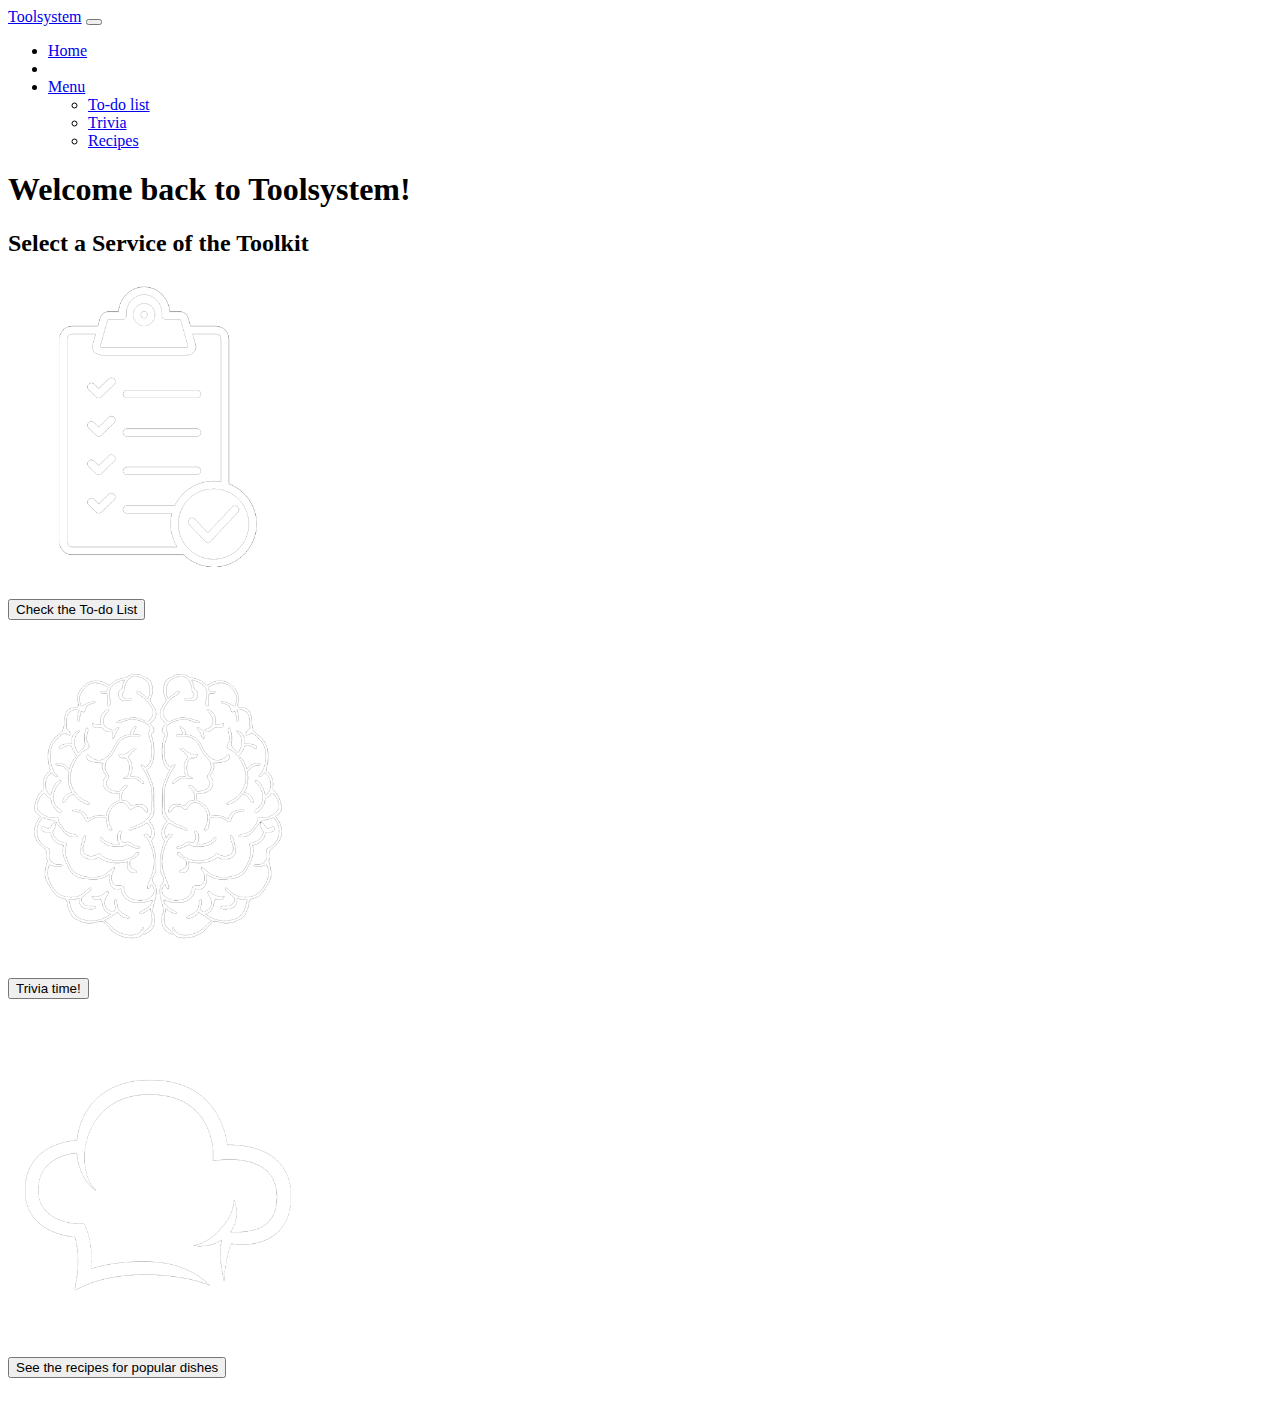
<file: index.html>
<!DOCTYPE html>

<html lang="en">
    <head>
        <meta name="viewport" content="width=device-width, initial-scale=1">
        <link href="https://cdn.jsdelivr.net/npm/bootstrap@5.2.3/dist/css/bootstrap.min.css" rel="stylesheet" integrity="sha384-rbsA2VBKQhggwzxH7pPCaAqO46MgnOM80zW1RWuH61DGLwZJEdK2Kadq2F9CUG65" crossorigin="anonymous">
        <script src="https://cdn.jsdelivr.net/npm/bootstrap@5.2.3/dist/js/bootstrap.bundle.min.js" integrity="sha384-kenU1KFdBIe4zVF0s0G1M5b4hcpxyD9F7jL+jjXkk+Q2h455rYXK/7HAuoJl+0I4" crossorigin="anonymous"></script>
        <link href="styles.css" rel="stylesheet">
        <title>Toolsystem</title>
    </head>

    <body class="bg-dark text-white">
        <!-- Navigation Bar: -->
        <header>
            <nav class="navbar navbar-expand-lg navbar-dark bg-dark">
                <div class="container-fluid">
                  <a class="navbar-brand" href="index.html">Toolsystem</a>
                  <button class="navbar-toggler" type="button" data-bs-toggle="collapse" data-bs-target="#navbarSupportedContent" aria-controls="navbarSupportedContent" aria-expanded="false" aria-label="Toggle navigation">
                    <span class="navbar-toggler-icon"></span>
                  </button>
                  <div class="collapse navbar-collapse" id="navbarSupportedContent">
                    <ul class="navbar-nav me-auto mb-2 mb-lg-0">
                      <li class="nav-item">
                        <a class="nav-link active" aria-current="page" href="index.html">Home</a>
                      </li>
                      <li class="nav-item">
                      </li>
                      <li class="nav-item dropdown">
                        <a class="nav-link dropdown-toggle" href="#" role="button" data-bs-toggle="dropdown" aria-expanded="false">
                          Menu
                        </a>
                        <ul class="dropdown-menu">
                          <li><a class="dropdown-item" href="todo.html">To-do list</a></li>
                          <li><a class="dropdown-item" href="trivia.html">Trivia</a></li>
                          <li><a class="dropdown-item" href="recipes.html">Recipes</a></li>
                        </ul>
                      </li>
                    </ul>
                  </div>
                </div>
              </nav>
        </header>

        <!-- Title of the main page -->
        <main class="my-5">
            <h1 class="text-center">Welcome back to Toolsystem!</h1>
            <h2 class="text-center">Select a Service of the Toolkit</h2>

                <!-- Buttons with their images -->
                <div class="row justify-content-center, my-5">
                    <div class="col-12 col-md-4 text-center">
                        <img src="photos/to-do-list.png" alt="Foto de to do list" class="img-fluid, menu-image">
                        <br><br>
                        <button id="btodo" type="button" onclick="location.href='todo.html'" class="btn btn-warning">Check the To-do List</button>
                        <br><br><br>
                    </div>
                    <div class="col-12 col-md-4 text-center">
                        <img src="photos/trivia.png" alt="Foto de cerebro" class="img-fluid menu-image">
                        <br><br>
                        <button id="btrivia" type="button" onclick="location.href='trivia.html'" class="btn btn-warning">Trivia time!</button>
                        <br><br><br>
                    </div>
                    <div class="col-12 col-md-4 text-center">
                        <img src="photos/cooking.png" alt="Foto de cooking" class="img-fluid menu-image">
                        <br><br>
                        <button id="brecipes" type="button" onclick="location.href='recipes.html'" class="btn btn-warning">See the recipes for popular dishes</button>
                        <br><br><br>
                    </div>
                </div>

        </main>

    </body>
</html>
</file>
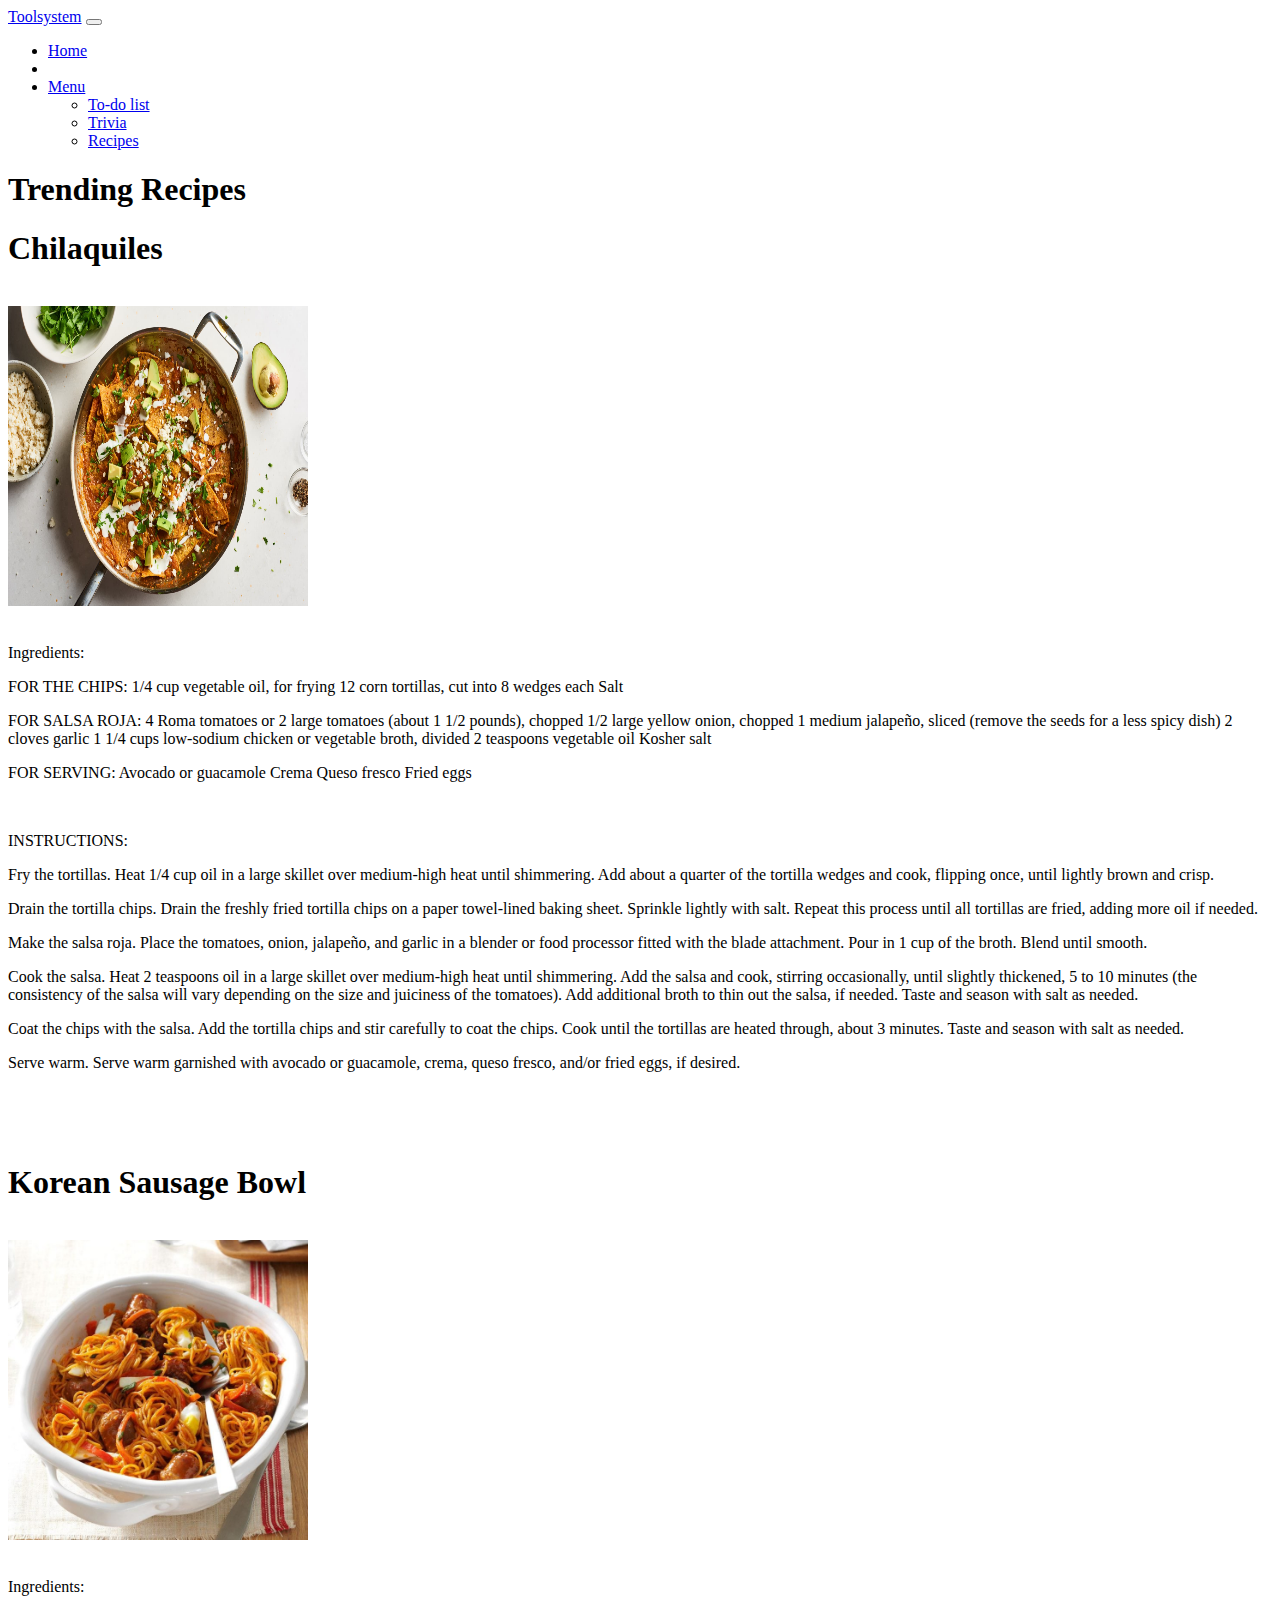
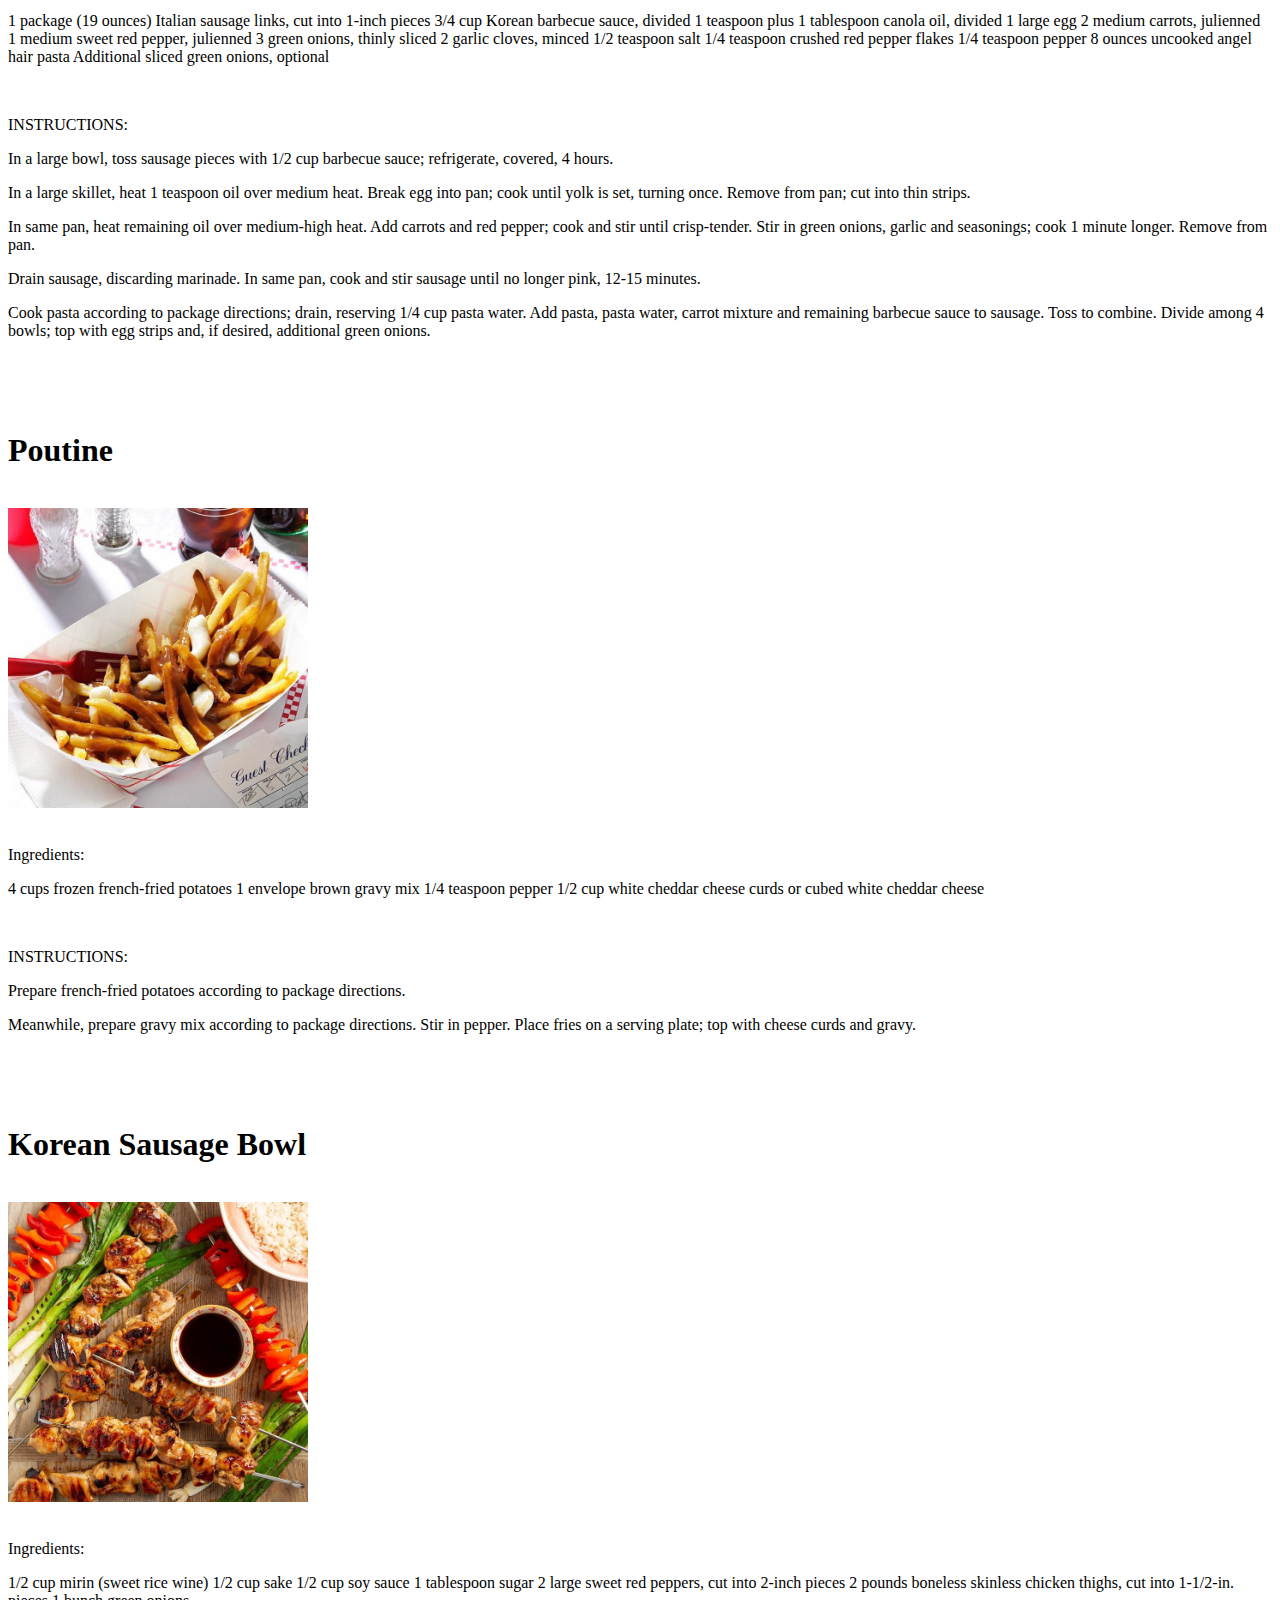
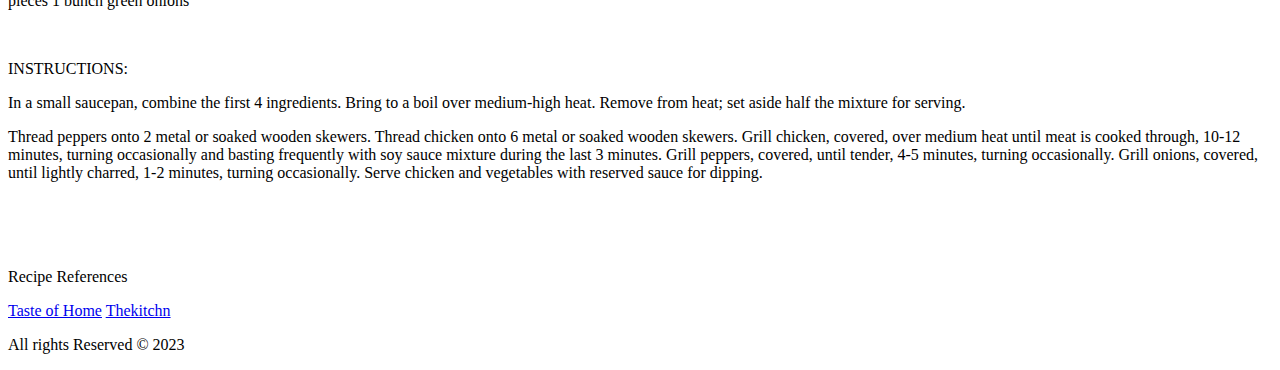
<file: recipes.html>
<!DOCTYPE html>

<html lang="en">
    <head>
        <meta name="viewport" content="width=device-width, initial-scale=1">
        <link href="https://cdn.jsdelivr.net/npm/bootstrap@5.2.3/dist/css/bootstrap.min.css" rel="stylesheet" integrity="sha384-rbsA2VBKQhggwzxH7pPCaAqO46MgnOM80zW1RWuH61DGLwZJEdK2Kadq2F9CUG65" crossorigin="anonymous">
        <script src="https://cdn.jsdelivr.net/npm/bootstrap@5.2.3/dist/js/bootstrap.bundle.min.js" integrity="sha384-kenU1KFdBIe4zVF0s0G1M5b4hcpxyD9F7jL+jjXkk+Q2h455rYXK/7HAuoJl+0I4" crossorigin="anonymous"></script>
        <link href="styles.css" rel="stylesheet">
        <title>Toolsystem</title>
    </head>

    <body class="bg-dark text-white">
        <!-- Navigation Bar: -->
        <header>
            <nav class="navbar navbar-expand-lg navbar-dark bg-dark">
                <div class="container-fluid">
                  <a class="navbar-brand" href="index.html">Toolsystem</a>
                  <button class="navbar-toggler" type="button" data-bs-toggle="collapse" data-bs-target="#navbarSupportedContent" aria-controls="navbarSupportedContent" aria-expanded="false" aria-label="Toggle navigation">
                    <span class="navbar-toggler-icon"></span>
                  </button>
                  <div class="collapse navbar-collapse" id="navbarSupportedContent">
                    <ul class="navbar-nav me-auto mb-2 mb-lg-0">
                      <li class="nav-item">
                        <a class="nav-link active" aria-current="page" href="index.html">Home</a>
                      </li>
                      <li class="nav-item">
                      </li>
                      <li class="nav-item dropdown">
                        <a class="nav-link dropdown-toggle" href="#" role="button" data-bs-toggle="dropdown" aria-expanded="false">
                          Menu
                        </a>
                        <ul class="dropdown-menu">
                          <li><a class="dropdown-item" href="todo.html">To-do list</a></li>
                          <li><a class="dropdown-item" href="trivia.html">Trivia</a></li>
                          <li><a class="dropdown-item" href="recipes.html">Recipes</a></li>
                        </ul>
                      </li>
                    </ul>
                  </div>
                </div>
              </nav>
        </header>

        <!-- Title of the main page -->

        <main class="my-5">
            <h1 class="text-center">Trending Recipes</h1>

            <!--Row 1-->
            <div class="row justify-content-center, my-5 m-5">

                <!-- Chilaquiles -->
                <div class="col-12 col-md-6 text-center">
                    <h1 class="text-center">Chilaquiles</h1>
                    <br>
                    <img src="photos/chilaquiles.jpeg" alt="Chilaquiles Photo" class="img-fluid, menu-image">
                    <br><br>
                    <p>Ingredients:</p>
                    <p>
                        FOR THE CHIPS:
                        1/4 cup vegetable oil, for frying
                        12 corn tortillas, cut into 8 wedges each
                        Salt
                    </p>
                    <p>
                        FOR SALSA ROJA:
                        4 Roma tomatoes or 2 large tomatoes (about 1 1/2 pounds), chopped
                        1/2 large yellow onion, chopped
                        1 medium jalapeño, sliced (remove the seeds for a less spicy dish)
                        2 cloves garlic
                        1 1/4 cups low-sodium chicken or vegetable broth, divided
                        2 teaspoons vegetable oil
                        Kosher salt
                    </p>
                    <p>
                        FOR SERVING:
                        Avocado or guacamole
                        Crema
                        Queso fresco
                        Fried eggs
                    </p>
                    <br>
                    <p>
                        INSTRUCTIONS:
                    </p>
                    <p>
                        Fry the tortillas. Heat 1/4 cup oil in a large skillet over medium-high heat until shimmering. Add about a quarter of the tortilla wedges and cook, flipping once, until lightly brown and crisp.
                    </p>
                    <p>
                        Drain the tortilla chips. Drain the freshly fried tortilla chips on a paper towel-lined baking sheet. Sprinkle lightly with salt. Repeat this process until all tortillas are fried, adding more oil if needed.
                    </p>
                    <p>
                        Make the salsa roja. Place the tomatoes, onion, jalapeño, and garlic in a blender or food processor fitted with the blade attachment. Pour in 1 cup of the broth. Blend until smooth.
                    </p>
                    <p>
                        Cook the salsa. Heat 2 teaspoons oil in a large skillet over medium-high heat until shimmering. Add the salsa and cook, stirring occasionally, until slightly thickened, 5 to 10 minutes (the consistency of the salsa will vary depending on the size and juiciness of the tomatoes). Add additional broth to thin out the salsa, if needed. Taste and season with salt as needed.
                    </p>
                    <p>
                        Coat the chips with the salsa. Add the tortilla chips and stir carefully to coat the chips. Cook until the tortillas are heated through, about 3 minutes. Taste and season with salt as needed.
                    </p>
                    <p>
                        Serve warm. Serve warm garnished with avocado or guacamole, crema, queso fresco, and/or fried eggs, if desired.
                    </p>

                    <br><br><br>
                </div>

                <!-- Korean -->
                <div class="col-12 col-md-6 text-center">
                    <h1 class="text-center">Korean Sausage Bowl</h1>
                    <br>
                    <img src="photos/korean.jpeg" alt="Korean Sausage Bowl" class="img-fluid menu-image">
                    <br><br>
                    <p>Ingredients:</p>
                    <p>
                        1 package (19 ounces) Italian sausage links, cut into 1-inch pieces
                        3/4 cup Korean barbecue sauce, divided
                        1 teaspoon plus 1 tablespoon canola oil, divided
                        1 large egg
                        2 medium carrots, julienned
                        1 medium sweet red pepper, julienned
                        3 green onions, thinly sliced
                        2 garlic cloves, minced
                        1/2 teaspoon salt
                        1/4 teaspoon crushed red pepper flakes
                        1/4 teaspoon pepper
                        8 ounces uncooked angel hair pasta
                        Additional sliced green onions, optional
                    </p>
                    <br>
                    <p>
                        INSTRUCTIONS:
                    </p>
                    <p>
                        In a large bowl, toss sausage pieces with 1/2 cup barbecue sauce; refrigerate, covered, 4 hours.
                    </p>
                    <p>
                        In a large skillet, heat 1 teaspoon oil over medium heat. Break egg into pan; cook until yolk is set, turning once. Remove from pan; cut into thin strips.
                    </p>
                    <p>
                        In same pan, heat remaining oil over medium-high heat. Add carrots and red pepper; cook and stir until crisp-tender. Stir in green onions, garlic and seasonings; cook 1 minute longer. Remove from pan.
                    </p>
                    <p>
                        Drain sausage, discarding marinade. In same pan, cook and stir sausage until no longer pink, 12-15 minutes.
                    </p>
                    <p>
                        Cook pasta according to package directions; drain, reserving 1/4 cup pasta water. Add pasta, pasta water, carrot mixture and remaining barbecue sauce to sausage. Toss to combine. Divide among 4 bowls; top with egg strips and, if desired, additional green onions.
                    </p>
                    <br><br><br>
                </div>
            </div>



            <!--Row 2-->
            <div class="row justify-content-center, my-5 m-5">

                <!-- Poutine -->
                <div class="col-12 col-md-6 text-center">
                    <h1 class="text-center">Poutine</h1>
                    <br>
                    <img src="photos/poutine.jpeg" alt="Poutine" class="img-fluid menu-image">
                    <br><br>
                    <p>Ingredients:</p>
                    <p>
                        4 cups frozen french-fried potatoes
                        1 envelope brown gravy mix
                        1/4 teaspoon pepper
                        1/2 cup white cheddar cheese curds or cubed white cheddar cheese
                    </p>
                    <br>
                    <p>
                        INSTRUCTIONS:
                    </p>
                    <p>
                        Prepare french-fried potatoes according to package directions.
                    </p>
                    <p>
                        Meanwhile, prepare gravy mix according to package directions. Stir in pepper. Place fries on a serving plate; top with cheese curds and gravy.
                    </p>
                    <br><br><br>
                </div>

                <!-- Chicken Yakitori -->
                <div class="col-12 col-md-6 text-center">
                    <h1 class="text-center">Korean Sausage Bowl</h1>
                    <br>
                    <img src="photos/yakitori.jpeg" alt="Chicken Yakitori" class="img-fluid menu-image">
                    <br><br>
                    <p>Ingredients:</p>
                    <p>
                        1/2 cup mirin (sweet rice wine)
                        1/2 cup sake
                        1/2 cup soy sauce
                        1 tablespoon sugar
                        2 large sweet red peppers, cut into 2-inch pieces
                        2 pounds boneless skinless chicken thighs, cut into 1-1/2-in. pieces
                        1 bunch green onions
                    </p>
                    <br>
                    <p>
                        INSTRUCTIONS:
                    </p>
                    <p>
                        In a small saucepan, combine the first 4 ingredients. Bring to a boil over medium-high heat. Remove from heat; set aside half the mixture for serving.
                    </p>
                    <p>
                        Thread peppers onto 2 metal or soaked wooden skewers. Thread chicken onto 6 metal or soaked wooden skewers. Grill chicken, covered, over medium heat until meat is cooked through, 10-12 minutes, turning occasionally and basting frequently with soy sauce mixture during the last 3 minutes. Grill peppers, covered, until tender, 4-5 minutes, turning occasionally. Grill onions, covered, until lightly charred, 1-2 minutes, turning occasionally. Serve chicken and vegetables with reserved sauce for dipping.
                    </p>
                    <br><br><br>
                </div>

            </div>

        </main>
    </body>



    <footer class="bg-dark text-white text-center py-3">
        <p>Recipe References</p>
        <a href="https://www.tasteofhome.com/recipes/">Taste of Home</a>
        <a href="https://www.thekitchn.com/chilaquiles-recipe-268271">Thekitchn</a>
        <p>All rights Reserved &copy; 2023</p>
    </footer>

</html>
</file>
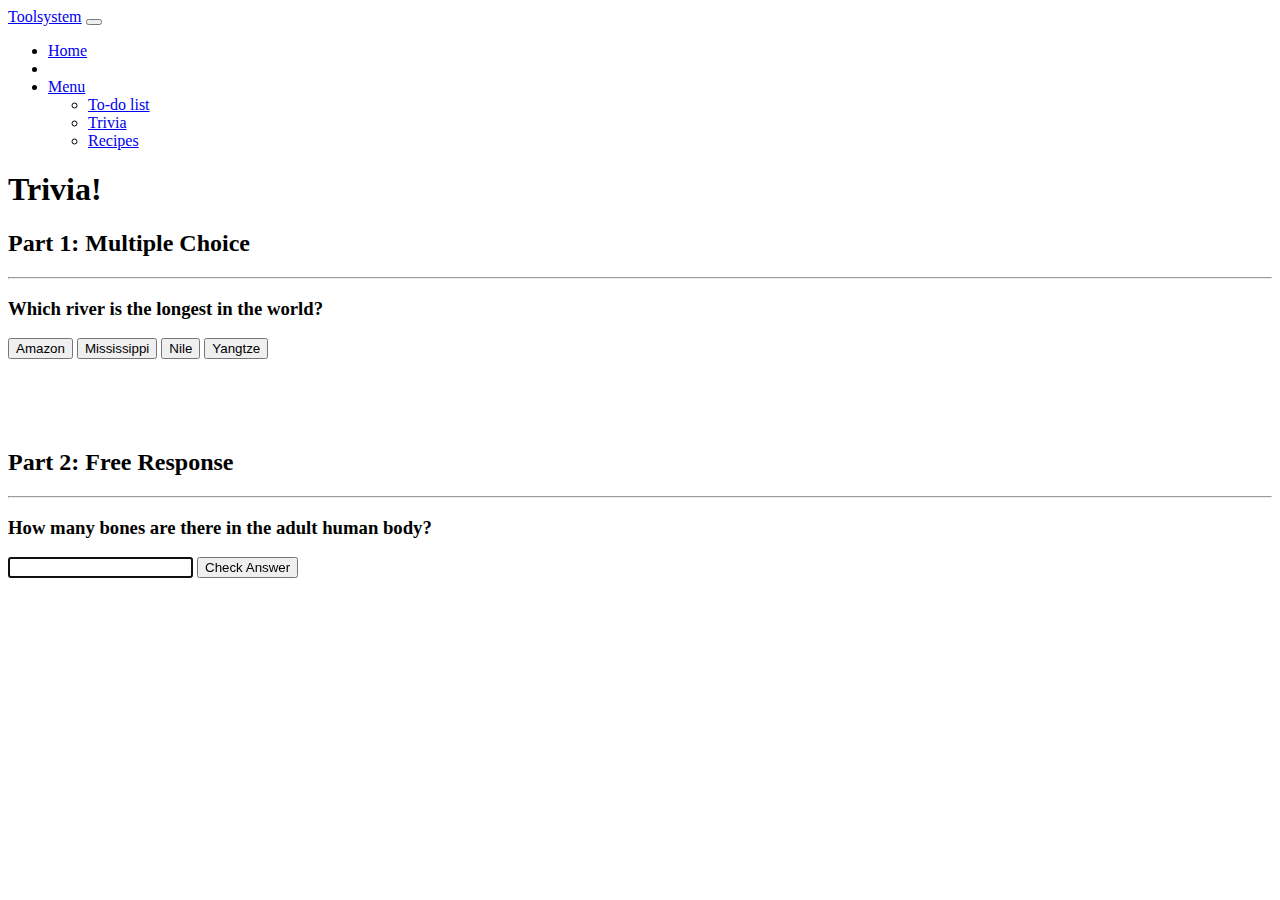
<file: trivia.html>
<!DOCTYPE html>

<html lang="en">
    <head>
        <meta name="viewport" content="width=device-width, initial-scale=1">
        <link href="https://cdn.jsdelivr.net/npm/bootstrap@5.2.3/dist/css/bootstrap.min.css" rel="stylesheet" integrity="sha384-rbsA2VBKQhggwzxH7pPCaAqO46MgnOM80zW1RWuH61DGLwZJEdK2Kadq2F9CUG65" crossorigin="anonymous">
        <script src="https://cdn.jsdelivr.net/npm/bootstrap@5.2.3/dist/js/bootstrap.bundle.min.js" integrity="sha384-kenU1KFdBIe4zVF0s0G1M5b4hcpxyD9F7jL+jjXkk+Q2h455rYXK/7HAuoJl+0I4" crossorigin="anonymous"></script>
        <link href="styles.css" rel="stylesheet">
        <title>Toolsystem</title>
    </head>

    <body class="bg-dark text-white">
        <!-- Navigation Bar: -->
        <header>
            <nav class="navbar navbar-expand-lg navbar-dark bg-dark">
                <div class="container-fluid">
                  <a class="navbar-brand" href="index.html">Toolsystem</a>
                  <button class="navbar-toggler" type="button" data-bs-toggle="collapse" data-bs-target="#navbarSupportedContent" aria-controls="navbarSupportedContent" aria-expanded="false" aria-label="Toggle navigation">
                    <span class="navbar-toggler-icon"></span>
                  </button>
                  <div class="collapse navbar-collapse" id="navbarSupportedContent">
                    <ul class="navbar-nav me-auto mb-2 mb-lg-0">
                      <li class="nav-item">
                        <a class="nav-link active" aria-current="page" href="index.html">Home</a>
                      </li>
                      <li class="nav-item">
                      </li>
                      <li class="nav-item dropdown">
                        <a class="nav-link dropdown-toggle" href="#" role="button" data-bs-toggle="dropdown" aria-expanded="false">
                          Menu
                        </a>
                        <ul class="dropdown-menu">
                          <li><a class="dropdown-item" href="todo.html">To-do list</a></li>
                          <li><a class="dropdown-item" href="trivia.html">Trivia</a></li>
                          <li><a class="dropdown-item" href="recipes.html">Recipes</a></li>
                        </ul>
                      </li>
                    </ul>
                  </div>
                </div>
              </nav>
        </header>


        <main class="my-5">
            <h1 class="text-center">Trivia!</h1>

            <div class="container">
                <div class="section">
                    <h2>Part 1: Multiple Choice </h2>
                    <hr>
                    <h3>
                        Which river is the longest in the world?
                    </h3>
                    <div id="buttons">
                        <button id="b1" type="button" class="btn btn-warning">Amazon</button>
                        <button id="b2" type="button" class="btn btn-warning">Mississippi</button>
                        <button id="b3" type="button" class="btn btn-warning">Nile</button>
                        <button id="b4" type="button" class="btn btn-warning">Yangtze</button>
                    </div>
                    <p id="verify1"></p>
                </div>

                <br><br><br>
                <div class="section">
                    <h2>Part 2: Free Response</h2>
                    <hr>
                    <h3>
                        How many bones are there in the adult human body?
                    </h3>
                    <form>
                        <input autocomplete="off" autofocus id="q2" type="text">
                        <button id="b5" type="submit" class="btn btn-warning">Check Answer</button>
                    </form>
                    <p id="verify2"></p>
                </div>
            </div>
        </main>

        <script src="trivia.js"></script>
    </body>
</html>
</file>
<file: styles.css>
.menu-image {
    width: 300px;
    height: 300px;
}
</file>
